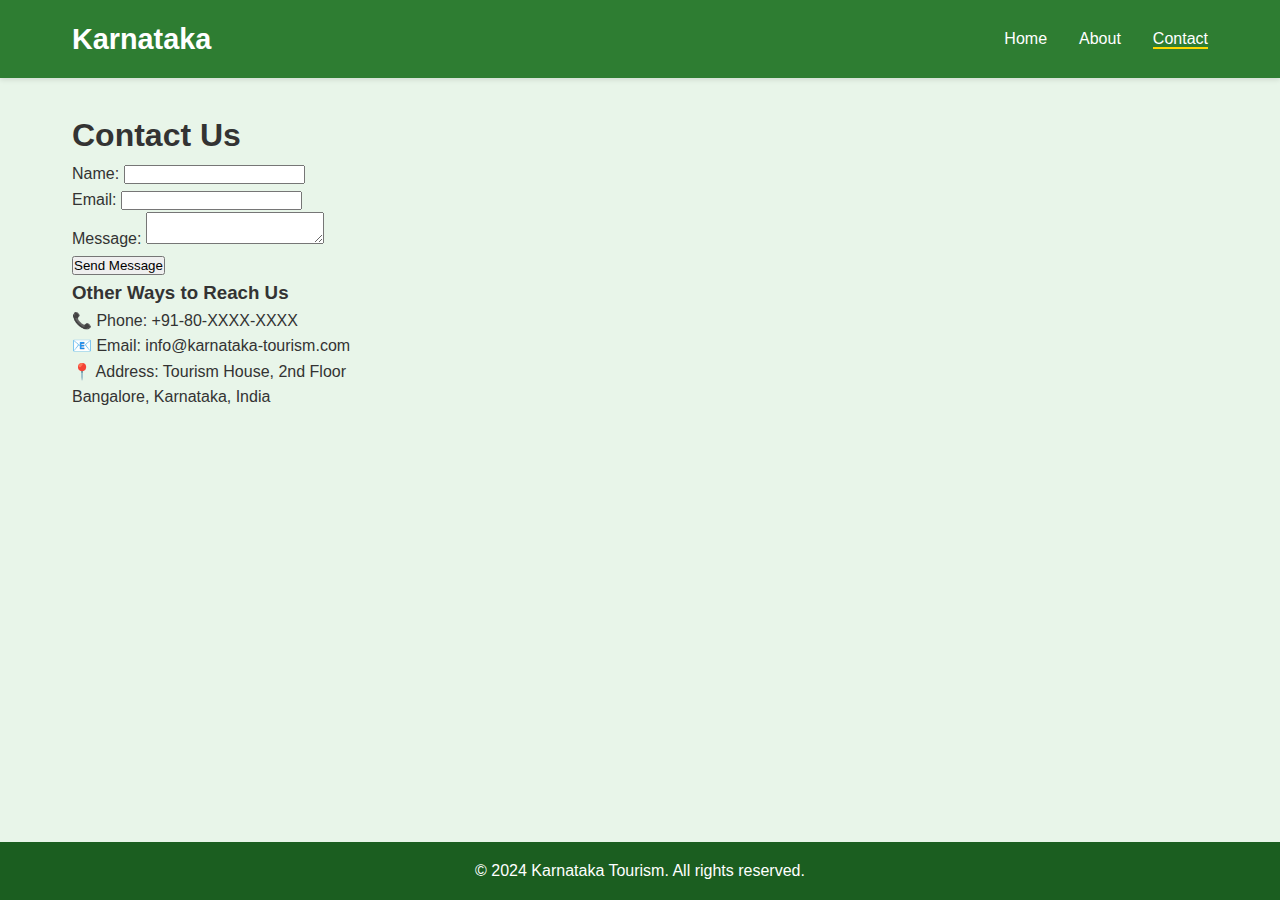
<file: contact.html>
<!DOCTYPE html>
<html lang="en">
<head>
    <meta charset="UTF-8">
    <meta name="viewport" content="width=device-width, initial-scale=1.0">
    <title>Contact Us - Karnataka Tourism</title>
    <link rel="stylesheet" href="styles.css">
</head>
<body>
    <nav>
        <div class="nav-container">
            <h1 class="logo">Karnataka</h1>
            <ul class="nav-links">
                <li><a href="index.html">Home</a></li>
                <li><a href="about.html">About</a></li>
                <li><a href="contact.html" class="active">Contact</a></li>
            </ul>
        </div>
    </nav>

    <main class="contact-section">
        <h1>Contact Us</h1>
        <div class="contact-container">
            <form id="contactForm" class="contact-form">
                <div class="form-group">
                    <label for="name">Name:</label>
                    <input type="text" id="name" name="name" required>
                </div>
                
                <div class="form-group">
                    <label for="email">Email:</label>
                    <input type="email" id="email" name="email" required>
                </div>
                
                <div class="form-group">
                    <label for="message">Message:</label>
                    <textarea id="message" name="message" required></textarea>
                </div>
                
                <button type="submit" class="submit-btn">Send Message</button>
            </form>

            <div class="contact-info">
                <h3>Other Ways to Reach Us</h3>
                <p>📞 Phone: +91-80-XXXX-XXXX</p>
                <p>📧 Email: info@karnataka-tourism.com</p>
                <p>📍 Address: Tourism House, 2nd Floor</p>
                <p>Bangalore, Karnataka, India</p>
            </div>
        </div>
    </main>

    <footer>
        <p>&copy; 2024 Karnataka Tourism. All rights reserved.</p>
    </footer>

    <script src="script.js"></script>
</body>
</html>
</file>
<file: styles.css>
/* Global Styles */
* {
    margin: 0;
    padding: 0;
    box-sizing: border-box;
}

body {
    font-family: 'Segoe UI', Tahoma, Geneva, Verdana, sans-serif;
    line-height: 1.6;
    color: #333;
    background-color: #E8F5E9;  /* Light mint green background */
}

/* Navigation */
nav {
    background-color: #2E7D32;  /* Dark green */
    padding: 1rem 0;
    box-shadow: 0 2px 5px rgba(0,0,0,0.1);
}

.nav-container {
    max-width: 1200px;
    margin: 0 auto;
    display: flex;
    justify-content: space-between;
    align-items: center;
    padding: 0 2rem;
}

.logo {
    color: white;
    font-size: 1.8rem;
}

.nav-links {
    list-style: none;
    display: flex;
    gap: 2rem;
}

.nav-links a {
    color: white;
    text-decoration: none;
    font-weight: 500;
    transition: color 0.3s ease;
}

.nav-links a:hover {
    color: #ffd700;
}

.active {
    border-bottom: 2px solid #ffd700;
}

/* Hero Section */
.hero {
    height: 60vh;
    display: flex;
    flex-direction: column;
    justify-content: center;
    align-items: center;
    text-align: center;
    color: white;
    padding: 2rem;
    background-size: cover;
    background-position: center;
    background-attachment: fixed;
    text-shadow: 2px 2px 4px rgba(0,0,0,0.5);
}

.hero h1 {
    font-size: 3rem;
    margin-bottom: 1rem;
}

/* Main Content */
main {
    max-width: 1200px;
    margin: 2rem auto;
    padding: 0 2rem;
}

.highlights {
    margin: 4rem 0;
}

.card-container {
    display: grid;
    grid-template-columns: repeat(auto-fit, minmax(300px, 1fr));
    gap: 2rem;
    margin-top: 2rem;
}

.card {
    background: white;
    padding: 1rem;
    border-radius: 10px;
    box-shadow: 0 2px 5px rgba(0,0,0,0.1);
    text-align: center;
    transition: transform 0.3s ease;
    overflow: hidden;
}

.card:hover {
    transform: translateY(-5px);
}

.card-img {
    width: 100%;
    height: 200px;
    object-fit: cover;
    border-radius: 8px;
    margin-bottom: 1rem;
}

.info-btn {
    background-color: #2E7D32;  /* Dark green */
    color: white;
    border: none;
    padding: 0.8rem 1.5rem;
    border-radius: 5px;
    cursor: pointer;
    margin-top: 1rem;
    transition: background-color 0.3s ease;
}

.info-btn:hover {
    background-color: #1B5E20;  /* Darker green */
}

/* Modal Styles */
.modal {
    display: none;
    position: fixed;
    top: 0;
    left: 0;
    width: 100%;
    height: 100%;
    background-color: rgba(0,0,0,0.7);
    z-index: 1000;
}

.modal-content {
    background-color: white;
    margin: 10% auto;
    padding: 2rem;
    width: 80%;
    max-width: 600px;
    border-radius: 10px;
    position: relative;
    animation: modalOpen 0.3s ease-out;
}

@keyframes modalOpen {
    from {
        opacity: 0;
        transform: translateY(-100px);
    }
    to {
        opacity: 1;
        transform: translateY(0);
    }
}

.close-btn {
    position: absolute;
    right: 1rem;
    top: 0.5rem;
    font-size: 2rem;
    cursor: pointer;
    color: #666;
}

.close-btn:hover {
    color: #333;
}

.modal-img {
    width: 100%;
    max-height: 300px;
    object-fit: cover;
    border-radius: 8px;
    margin-top: 1rem;
}

/* About Page Styles */
.about-section {
    padding: 2rem;
    max-width: 1200px;
    margin: 0 auto;
}

.about-content {
    display: grid;
    grid-template-columns: repeat(auto-fit, minmax(300px, 1fr));
    gap: 2rem;
    margin-top: 2rem;
}

.about-image-section {
    background: white;
    border-radius: 10px;
    padding: 1rem;
    box-shadow: 0 2px 5px rgba(0,0,0,0.1);
    transition: transform 0.3s ease;
}

.about-image-section:hover {
    transform: translateY(-5px);
}

.about-img {
    width: 100%;
    height: 200px;
    object-fit: cover;
    border-radius: 8px;
    margin-bottom: 1rem;
}

/* Footer */
footer {
    background-color: #1B5E20;  /* Darker green */
    color: white;
    text-align: center;
    padding: 1rem;
    position: fixed;
    bottom: 0;
    width: 100%;
}

/* Responsive Design */
@media (max-width: 768px) {
    .nav-container {
        flex-direction: column;
        text-align: center;
    }

    .nav-links {
        margin-top: 1rem;
    }

    .hero h1 {
        font-size: 2rem;
    }

    .modal-content {
        width: 95%;
        margin: 5% auto;
        padding: 1rem;
    }
    
    .modal-img {
        max-height: 200px;
    }
}
</file>
